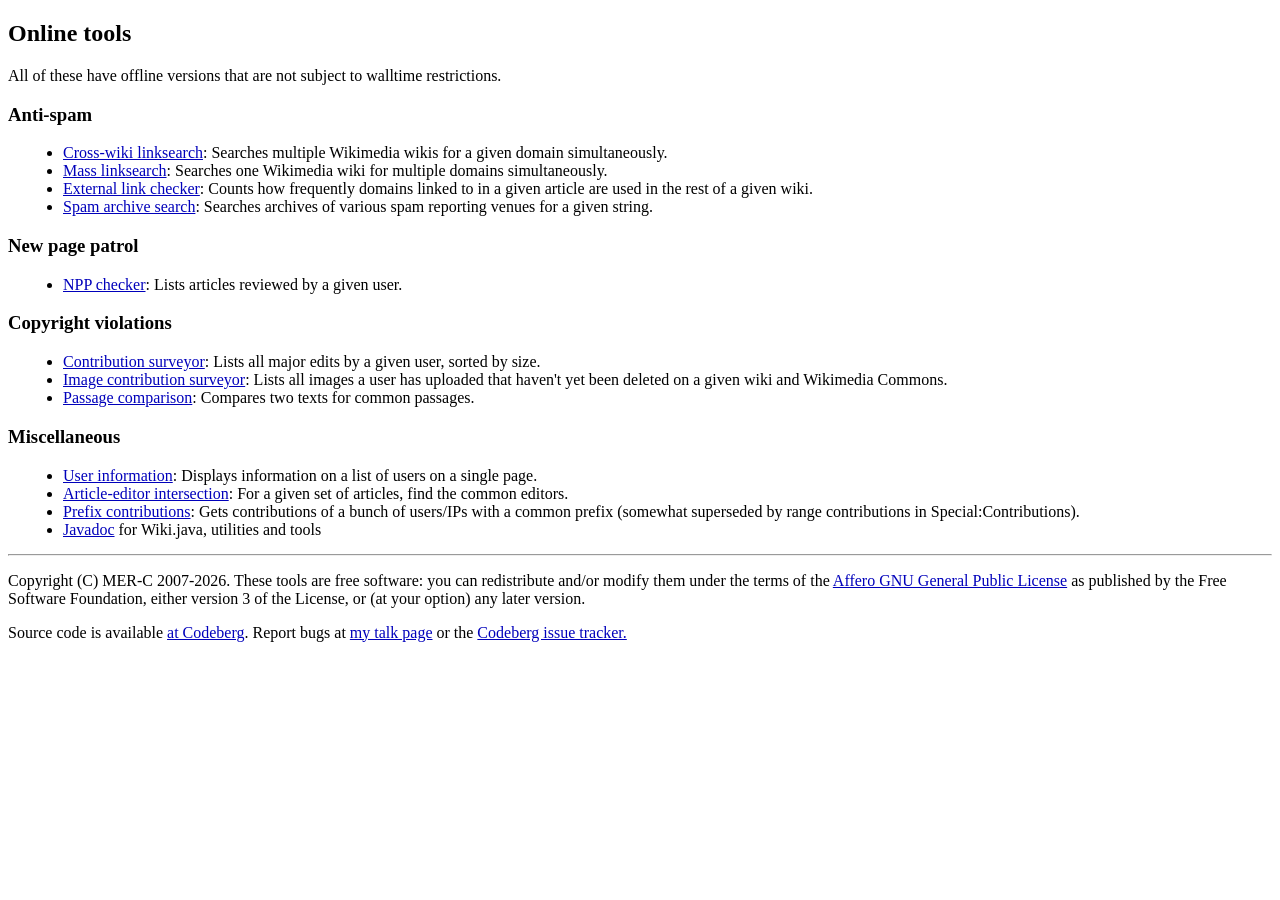
<file: web/index.html>
<!doctype html>
<html>
  <head>
    <title>Some Wikipedia related tools</title>
    <link rel="stylesheet" href="styles.css">
    <meta http-equiv="Content-Type" content="text/html; charset=UTF-8">
  </head>
  <body>
    <h2>Online tools</h2>
    <p>All of these have offline versions that are not subject to walltime restrictions.
        
    <h3>Anti-spam</h3>
    <ul>
        <li><a href="./linksearch.jsp">Cross-wiki linksearch</a>: Searches 
            multiple Wikimedia wikis for a given domain simultaneously.
        <li><a href="./masslinksearch.jsp">Mass linksearch</a>: Searches one 
            Wikimedia wiki for multiple domains simultaneously.
        <li><a href="./extlinkchecker.jsp">External link checker</a>: Counts
            how frequently domains linked to in a given article are used in the
            rest of a given wiki.
        <li><a href="./spamarchivesearch.jsp">Spam archive search</a>: Searches
            archives of various spam reporting venues for a given string.
    </ul>
    
    <h3>New page patrol</h3>
    <ul>
        <li><a href="./nppcheck.jsp">NPP checker</a>: Lists articles reviewed by
            a given user.
    </ul>
  
    <h3>Copyright violations</h3>
    <ul>
        <li><a href="./contributionsurveyor.jsp">Contribution surveyor</a>: Lists 
            all major edits by a given user, sorted by size.
        <li><a href="./imagecci.jsp">Image contribution surveyor</a>: Lists all 
            images a user has uploaded that haven't yet been deleted on a given 
            wiki and Wikimedia Commons.
        <li><a href="./compare.jsp">Passage comparison</a>: Compares two 
            texts for common passages.
    </ul>
    
    <h3>Miscellaneous</h3>
    <ul>
        <li><a href="./userinfo.jsp">User information</a>:
            Displays information on a list of users on a single page. 
        <li><a href="./editorintersection.jsp">Article-editor intersection</a>:
            For a given set of articles, find the common editors. 
        <li><a href="./prefixcontribs.jsp">Prefix contributions</a>: Gets contributions
            of a bunch of users/IPs with a common prefix (somewhat superseded by range
            contributions in Special:Contributions).
        <li><a href="./doc/index.html">Javadoc</a> for Wiki.java, utilities and tools
    </ul>
    <!-- generic footer -->
    <hr>
    <p>Copyright (C) MER-C 2007-2026. These tools are free software: you can
       redistribute and/or modify them under the terms of the 
       <a href="//gnu.org/licenses/agpl.html">Affero GNU General Public License</a>
       as published by the Free Software Foundation, either version 3 of the License, 
       or (at your option) any later version.
    <p>Source code is available <a href="//codeberg.org/MER-C/wiki-java">at Codeberg</a>.
       Report bugs at <a href="//en.wikipedia.org/wiki/User_talk:MER-C">my talk 
       page</a> or the <a href="//codeberg.org/MER-C/wiki-java/issues">Codeberg
       issue tracker.</a>
  </body>
</html>
</file>
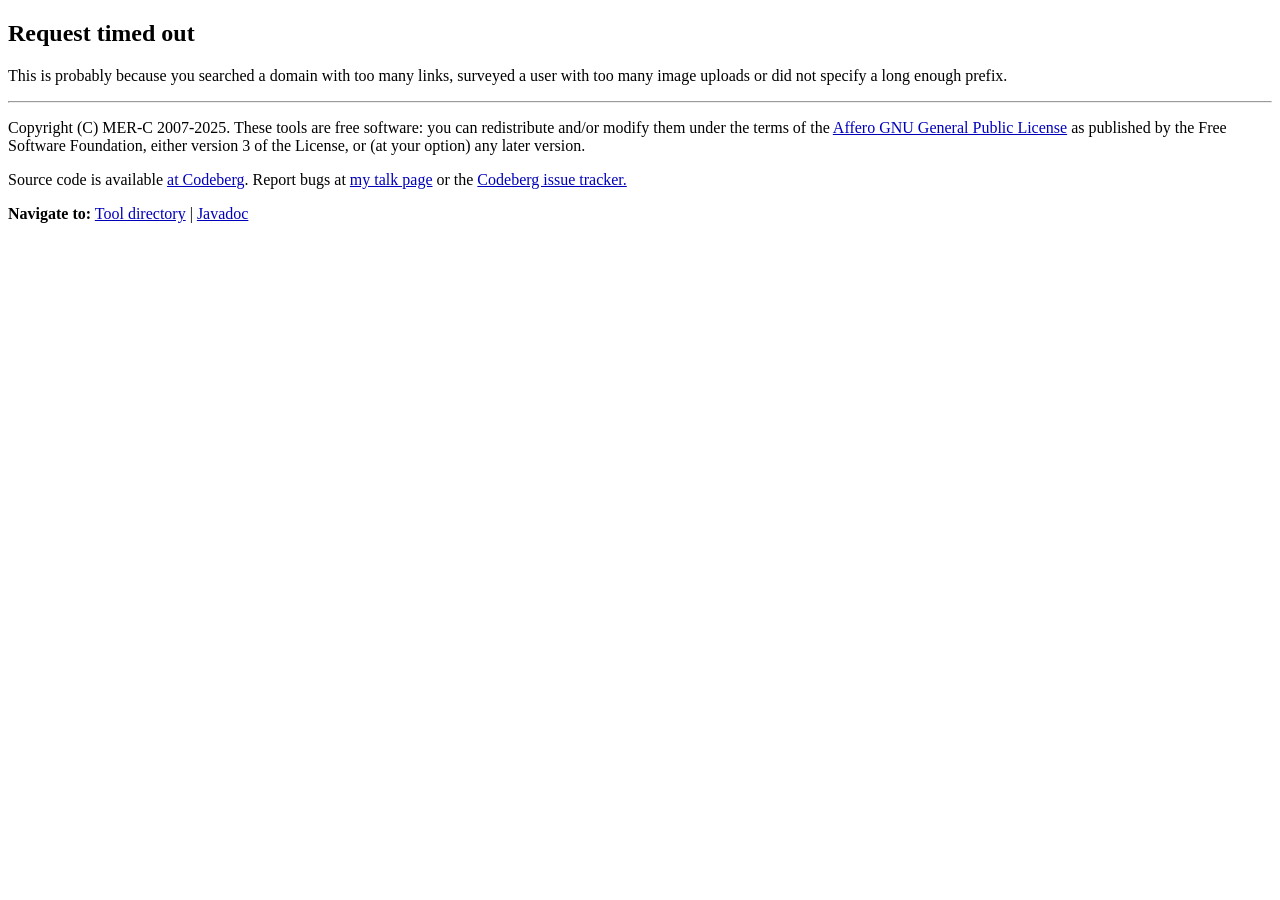
<file: web/timeout.html>
<!doctype html>
<html>
  <head>
    <title>Error: Timeout</title>
    <meta http-equiv="Content-Type" content="text/html; charset=UTF-8">
    <link rel="stylesheet" href="styles.css">
  </head>
  <body>
      <h2>Request timed out</h2>
      <p>This is probably because you searched a domain with too many links,
         surveyed a user with too many image uploads or did not specify a long
         enough prefix.
      <!-- generic footer -->
      <hr>
      <p>Copyright (C) MER-C 2007-2025. These tools are free software: you can
       redistribute and/or modify them under the terms of the 
       <a href="//gnu.org/licenses/agpl.html">Affero GNU General Public License</a>
       as published by the Free Software Foundation, either version 3 of the License, 
       or (at your option) any later version.
    <p>Source code is available <a href="//codeberg.org/MER-C/wiki-java">at Codeberg</a>.
       Report bugs at <a href="//en.wikipedia.org/wiki/User_talk:MER-C">my talk 
       page</a> or the <a href="//codeberg.org/MER-C/wiki-java/issues">Codeberg
       issue tracker.</a>
    <p><b>Navigate to:</b>
       <a href="./index.html">Tool directory</a> |
       <a href="./doc/index.html">Javadoc</a>
  </body>
</html>
</file>
<file: web/styles.css>
/* bump up list margins */
ul { margin: 15px }
ol { margin: 15px }

/* fix input sizes */
input[type=text] { width: 300px }
textarea { width: 700px }

/* error messages */
.error { color: red; font-size: 24pt }

/* pagelinks */
a { color: #0000bb }
a.new { color: #bb0000 }

/*
 * Wikitable style taken from
 * https://phabricator.wikimedia.org/diffusion/SVN/browse/trunk/phase3/skins/common/shared.css
 */
table.wikitable 
{
    margin: 1em 1em 1em 0;
    background-color: #f9f9f9;
    border: 1px #aaa solid;
    border-collapse: collapse;
    color: black;
    width: 100%;
    overflow: scroll;
}
table.wikitable > tr > th,
table.wikitable > tr > td,
table.wikitable > * > tr > th,
table.wikitable > * > tr > td 
{
    border: 1px #aaa solid;
    padding: 0.2em;
}
table.wikitable > tr > th,
table.wikitable > * > tr > th
{
    background-color: #f2f2f2;
    text-align: center;
    font-size: 90%;
}
table.wikitable > caption
{
    font-weight: bold;
}

/* Data type table styles - no good CSS works for alignment yet
   see https://developer.mozilla.org/en-US/docs/Web/CSS/Reference/Selectors/Column_combinator */
col.boolean { text-align: center }
col.difflink { width: 2.5em; }
col.date { width: 9em; }
col.flag { width: 1.3em; text-align: center; }
col.title { width: 12em; }
col.user { width: 12em; }
col.revsize { width: 6em; text-align: right; }
col.revsizediff { width: 3em; text-align: right; }
col.duration { width: 7em; text-align: right; }
col.editcount { width: 7em; text-align: right; }
tr.revision { font-size: 80%; }
span.sizeincreased { color: #009900 }
span.sizedecreased { color: #990000 }
span.history-deleted { color: #888888; text-decoration: line-through }

/* Styles for String Similarity Finder */
table.similarity-table { width: 100%; border-collapse: collapse; table-layout: fixed; }
th.similarity-header { padding: 12px; border: 1px solid #ddd; background-color: #f4f4f4; }
td.similarity-cell { width: 50%; vertical-align: top; padding: 12px; border: 1px solid #ddd; font-family: sans-serif; line-height: 1.6; white-space: pre-wrap; word-wrap: break-word; }
mark.match-highlight { background-color: #ffff99; padding: 2px 1px; border-radius: 3px; cursor: help; }

/* miscellaneous styles */
.shaded { background-color: #eeeeee } 

/* collapsibles */
.collapsecontainer { border: 1px solid crimson }
.collapseboxtop { display: block; background: #ffdddd; width: 100% }
.collapseheader { font-weight: 600 }
.showhidespan { text-align: right }
.collapsed { display: none }
.tocollapse { display: block }
.notcollapsed { display: block }
</file>
